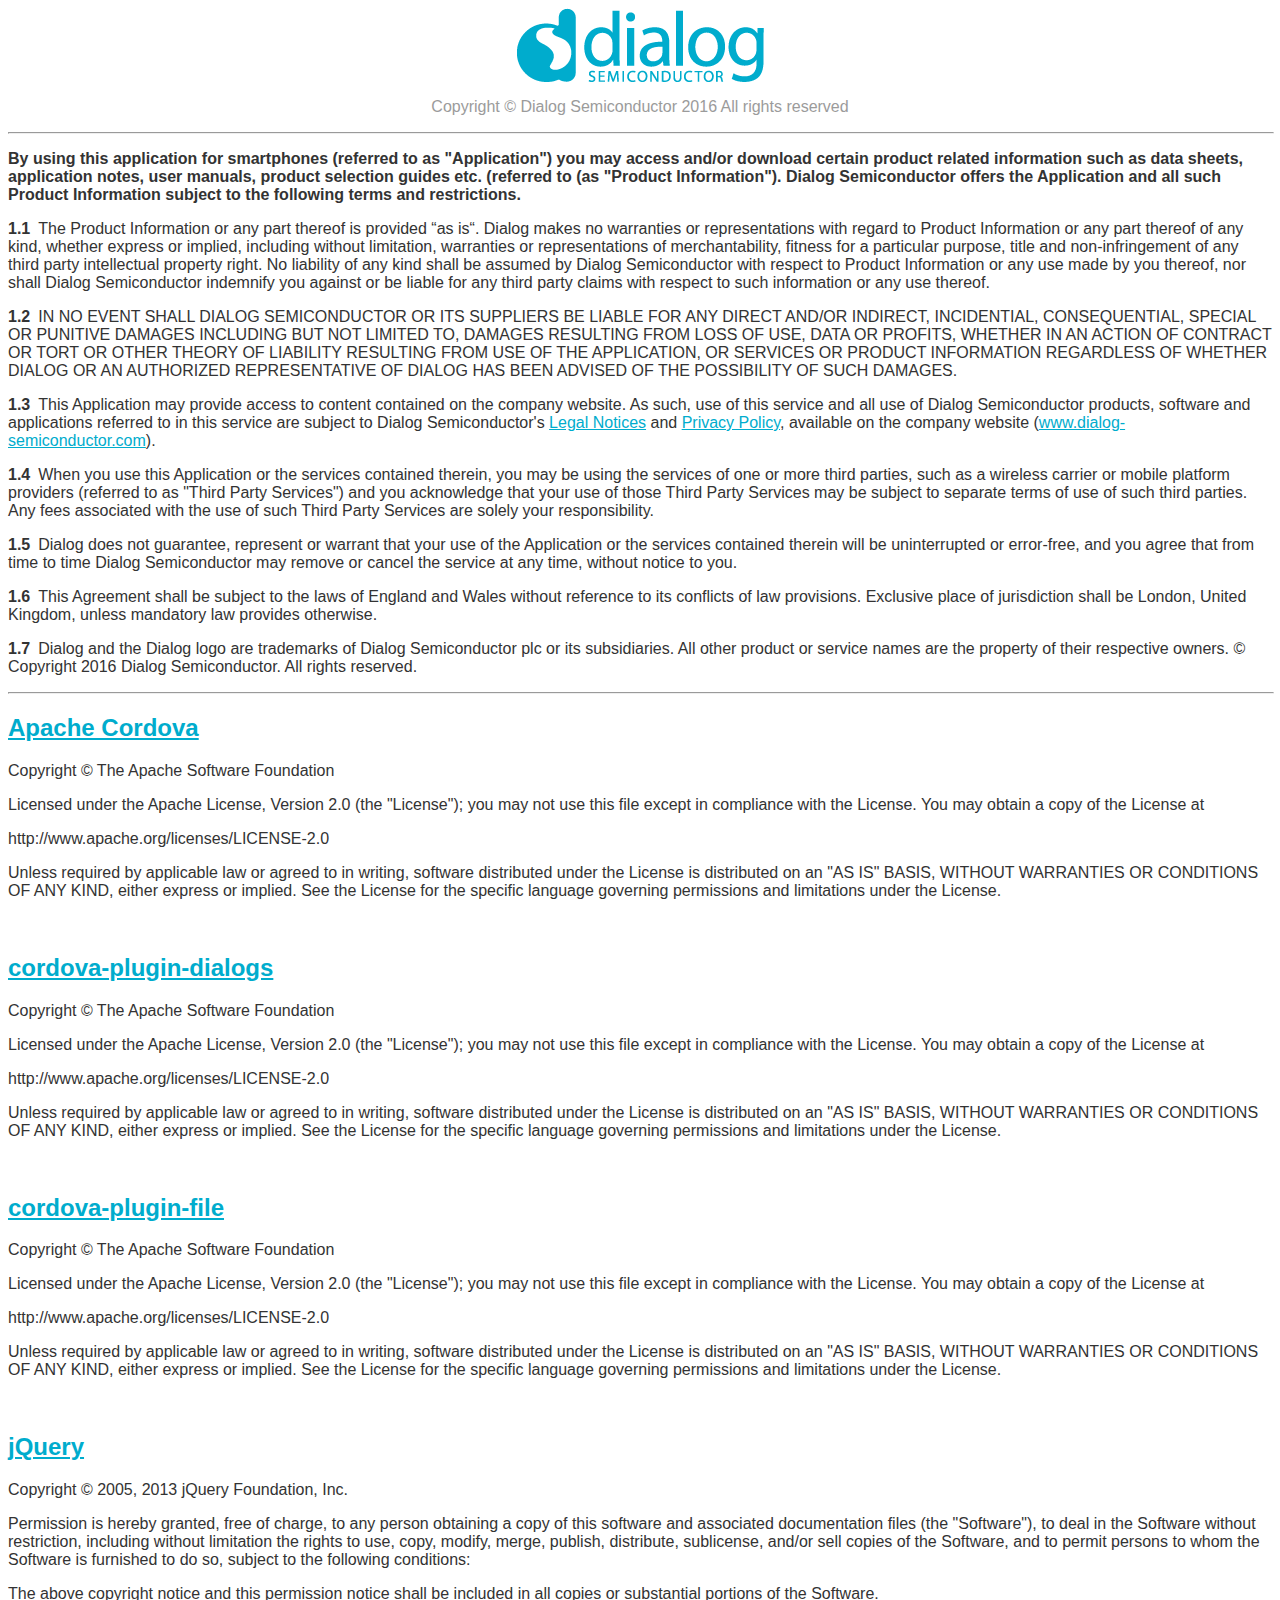
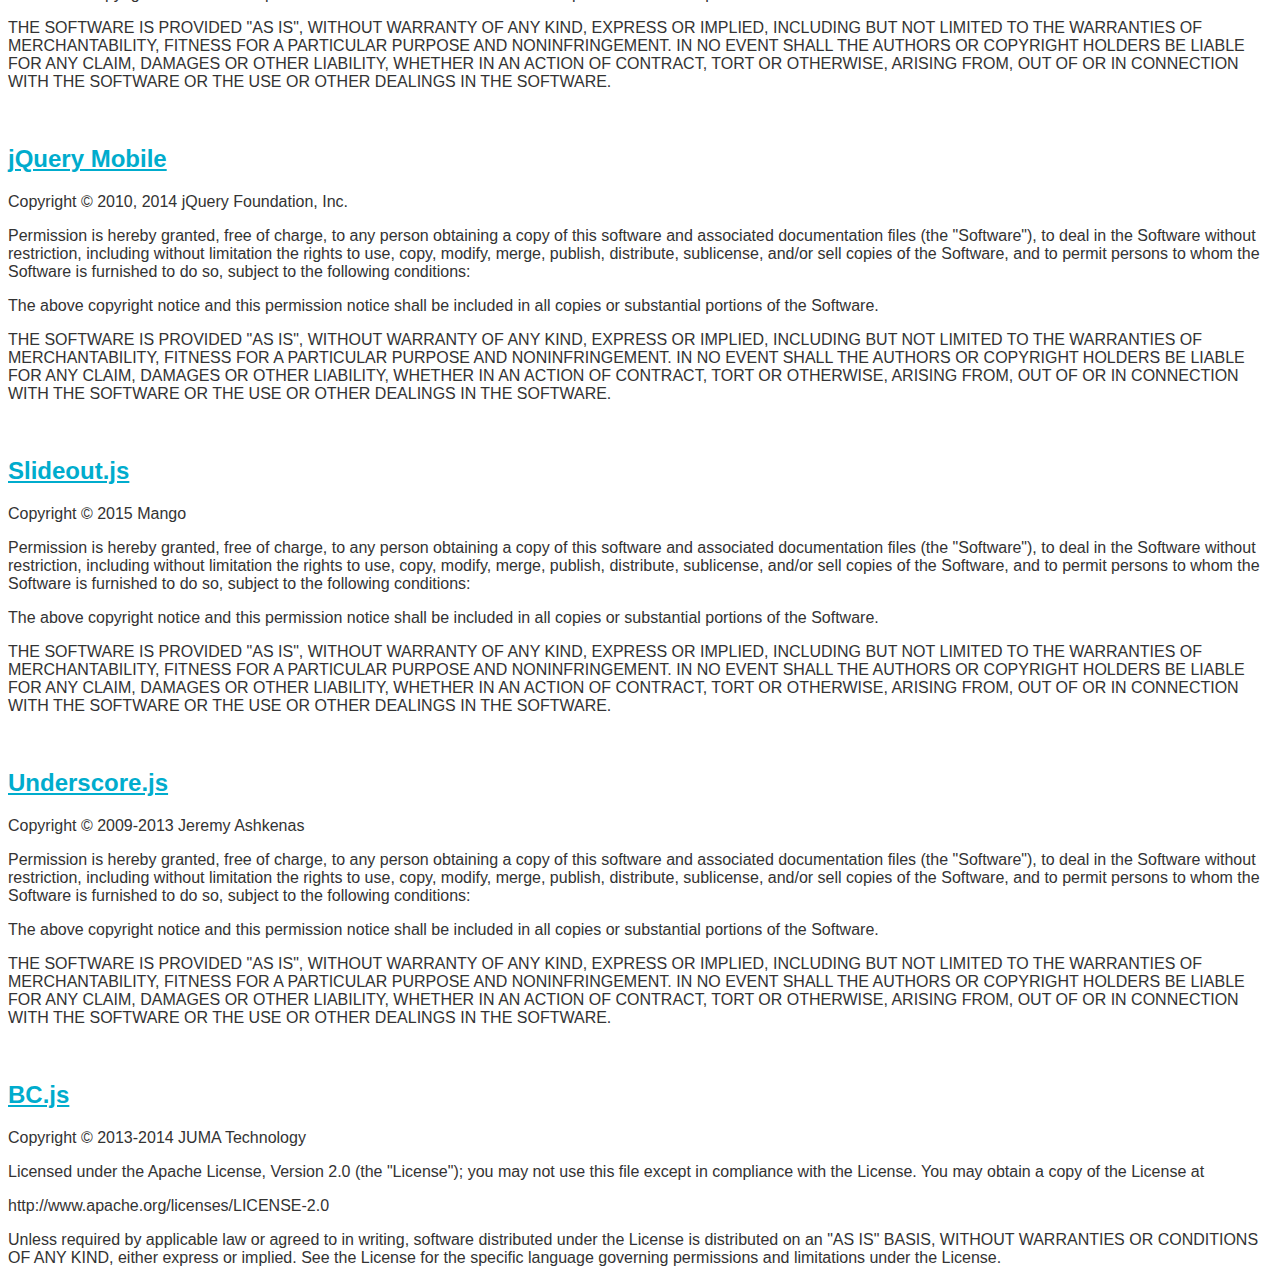
<file: app/src/main/assets/www/info.html>
<html>
<meta charset="utf-8">
<style>
    body {
        font-family: "Myriad Pro", sans-serif;
        color: #333;
    }
    a { color: #00accd; }
    ol { counter-reset: item; margin: 0; padding: 0; }
    li { display: block }
    li:before {
        float: left;
        content: "1." counters(item, ".") " ";
        counter-increment: item;
        font-weight: bold;
        margin-right: 0.5em;
    }
    .bold {
        font-weight: bold;
    }
    .grayColour {
        color: rgb(155,155,155);
    }
</style>
<script>
    window.onload = function() {
        var elements = document.getElementsByTagName('a');
        for(var i = 0, len = elements.length; i < len; i++) {
            elements[i].onclick = function (e) {
                parent.openExternalURL(this.href);
                return false;
            };
        }
    }
</script>
<body>

<center>
    <p><img src='img/logo-dialog-blue.png' style="200px;"/></p>
    <p class="grayColour">Copyright &copy; Dialog Semiconductor 2016 All rights reserved</p>
</center>

<hr class="grayColour" style="width:100%;"/>

<p class="bold">By using this application for smartphones (referred to as "Application") you may
access and/or download certain product related information such as data sheets, application
notes, user manuals, product selection guides etc. (referred to (as "Product Information").
Dialog Semiconductor offers the Application and all such Product Information subject to the
following terms and restrictions.</p>

<ol>
    <li>
        <p>The Product Information or any part thereof is provided “as is“. Dialog makes no
        warranties or representations with regard to Product Information or any part thereof of
        any kind, whether express or implied, including without limitation, warranties or
        representations of merchantability, fitness for a particular purpose, title and
        non-infringement of any third party intellectual property right. No liability of any
        kind shall be assumed by Dialog Semiconductor with respect to Product Information or any
        use made by you thereof, nor shall Dialog Semiconductor indemnify you against or be
        liable for any third party claims with respect to such information or any use
        thereof.</p>
    </li>
    <li>
        <p>IN NO EVENT SHALL DIALOG SEMICONDUCTOR OR ITS SUPPLIERS BE LIABLE FOR ANY DIRECT AND/OR
        INDIRECT, INCIDENTIAL, CONSEQUENTIAL, SPECIAL OR PUNITIVE DAMAGES INCLUDING BUT NOT
        LIMITED TO, DAMAGES RESULTING FROM LOSS OF USE, DATA OR PROFITS, WHETHER IN AN ACTION OF
        CONTRACT OR TORT OR OTHER THEORY OF LIABILITY RESULTING FROM USE OF THE APPLICATION, OR
        SERVICES OR PRODUCT INFORMATION REGARDLESS OF WHETHER DIALOG OR AN AUTHORIZED
        REPRESENTATIVE OF DIALOG HAS BEEN ADVISED OF THE POSSIBILITY OF SUCH DAMAGES.</p>
    </li>
    <li>
        <p>This Application may provide access to content contained on the company website.
        As such, use of this service and all use of Dialog Semiconductor products, software and
        applications referred to in this service are subject to Dialog Semiconductor's
        <a href="https://www.dialog-semiconductor.com/legal-notices">Legal Notices</a>
        and <a href="https://www.dialog-semiconductor.com/privacy-policy">Privacy Policy</a>,
        available on the company website (<a href="https://www.dialog-semiconductor.com">www.dialog-semiconductor.com</a>).</p>
    </li>
    <li>
        <p>When you use this Application or the services contained therein, you may be using the
        services of one or more third parties, such as a wireless carrier or mobile platform
        providers (referred to as "Third Party Services") and you acknowledge that your use of
        those Third Party Services may be subject to separate terms of use of such third
        parties. Any fees associated with the use of such Third Party Services are solely your
        responsibility.</p>
    </li>
    <li>
        <p>Dialog does not guarantee, represent or warrant that your use of the Application or the
        services contained therein will be uninterrupted or error-free, and you agree that from
        time to time Dialog Semiconductor may remove or cancel the service at any time, without
        notice to you.</p>
    </li>
    <li>
        <p>This Agreement shall be subject to the laws of England and Wales without reference to its
        conflicts of law provisions. Exclusive place of jurisdiction shall be London, United
        Kingdom, unless mandatory law provides otherwise.</p>
    </li>
    <li>
        <p>Dialog and the Dialog logo are trademarks of Dialog Semiconductor plc or its subsidiaries.
        All other product or service names are the property of their respective owners.
        © Copyright 2016 Dialog Semiconductor. All rights reserved.</p>
    </li>
</ol>

<hr class="grayColour" style="width:100%;"/>

<h2><a href="https://cordova.apache.org">Apache Cordova</a></h2>
<p>
Copyright &copy; The Apache Software Foundation
</p>
    <p>Licensed under the Apache License, Version 2.0 (the "License");
    you may not use this file except in compliance with the License.
    You may obtain a copy of the License at</p>
    <p>http://www.apache.org/licenses/LICENSE-2.0</p>
    <p>Unless required by applicable law or agreed to in writing, software
    distributed under the License is distributed on an "AS IS" BASIS,
    WITHOUT WARRANTIES OR CONDITIONS OF ANY KIND, either express or implied.
    See the License for the specific language governing permissions and
    limitations under the License.</p>

<br/>

<h2><a href="https://github.com/apache/cordova-plugin-dialogs">cordova-plugin-dialogs</a></h2>
<p>
Copyright &copy; The Apache Software Foundation
</p>
    <p>Licensed under the Apache License, Version 2.0 (the "License");
    you may not use this file except in compliance with the License.
    You may obtain a copy of the License at</p>
    <p>http://www.apache.org/licenses/LICENSE-2.0</p>
    <p>Unless required by applicable law or agreed to in writing, software
    distributed under the License is distributed on an "AS IS" BASIS,
    WITHOUT WARRANTIES OR CONDITIONS OF ANY KIND, either express or implied.
    See the License for the specific language governing permissions and
    limitations under the License.</p>

<br/>

<h2><a href="https://github.com/apache/cordova-plugin-file">cordova-plugin-file</a></h2>
<p>
Copyright &copy; The Apache Software Foundation
</p>
    <p>Licensed under the Apache License, Version 2.0 (the "License");
    you may not use this file except in compliance with the License.
    You may obtain a copy of the License at</p>
    <p>http://www.apache.org/licenses/LICENSE-2.0</p>
    <p>Unless required by applicable law or agreed to in writing, software
    distributed under the License is distributed on an "AS IS" BASIS,
    WITHOUT WARRANTIES OR CONDITIONS OF ANY KIND, either express or implied.
    See the License for the specific language governing permissions and
    limitations under the License.</p>

<br/>

<h2><a href="https://jquery.org">jQuery</a></h2>
<p>
Copyright &copy; 2005, 2013 jQuery Foundation, Inc.
</p>
    <p>Permission is hereby granted, free of charge, to any person obtaining a copy of this software and associated
    documentation files (the "Software"), to deal in the Software without restriction, including without limitation
    the rights to use, copy, modify, merge, publish, distribute, sublicense, and/or sell copies of the Software, and
    to permit persons to whom the Software is furnished to do so, subject to the following conditions:</p>
    <p>The above copyright notice and this permission notice shall be included in all copies or substantial portions of the Software.</p>
    <p>THE SOFTWARE IS PROVIDED "AS IS", WITHOUT WARRANTY OF ANY KIND, EXPRESS OR IMPLIED, INCLUDING BUT NOT LIMITED
    TO THE WARRANTIES OF MERCHANTABILITY, FITNESS FOR A PARTICULAR PURPOSE AND NONINFRINGEMENT. IN NO EVENT SHALL THE
    AUTHORS OR COPYRIGHT HOLDERS BE LIABLE FOR ANY CLAIM, DAMAGES OR OTHER LIABILITY, WHETHER IN AN ACTION OF CONTRACT,
    TORT OR OTHERWISE, ARISING FROM, OUT OF OR IN CONNECTION WITH THE SOFTWARE OR THE USE OR OTHER DEALINGS IN THE SOFTWARE.</p>

<br/>

<h2><a href="https://jquerymobile.com">jQuery Mobile</a></h2>
<p>
Copyright &copy; 2010, 2014 jQuery Foundation, Inc.
</p>
    <p>Permission is hereby granted, free of charge, to any person obtaining a copy of this software and associated
    documentation files (the "Software"), to deal in the Software without restriction, including without limitation
    the rights to use, copy, modify, merge, publish, distribute, sublicense, and/or sell copies of the Software, and
    to permit persons to whom the Software is furnished to do so, subject to the following conditions:</p>
    <p>The above copyright notice and this permission notice shall be included in all copies or substantial portions of the Software.</p>
    <p>THE SOFTWARE IS PROVIDED "AS IS", WITHOUT WARRANTY OF ANY KIND, EXPRESS OR IMPLIED, INCLUDING BUT NOT LIMITED
    TO THE WARRANTIES OF MERCHANTABILITY, FITNESS FOR A PARTICULAR PURPOSE AND NONINFRINGEMENT. IN NO EVENT SHALL THE
    AUTHORS OR COPYRIGHT HOLDERS BE LIABLE FOR ANY CLAIM, DAMAGES OR OTHER LIABILITY, WHETHER IN AN ACTION OF CONTRACT,
    TORT OR OTHERWISE, ARISING FROM, OUT OF OR IN CONNECTION WITH THE SOFTWARE OR THE USE OR OTHER DEALINGS IN THE SOFTWARE.</p>

<br/>

<h2><a href="https://slideout.js.org/">Slideout.js</a></h2>
<p>
Copyright &copy; 2015 Mango
</p>
    <p>Permission is hereby granted, free of charge, to any person obtaining a copy of this software and associated
    documentation files (the "Software"), to deal in the Software without restriction, including without limitation
    the rights to use, copy, modify, merge, publish, distribute, sublicense, and/or sell copies of the Software, and
    to permit persons to whom the Software is furnished to do so, subject to the following conditions:</p>
    <p>The above copyright notice and this permission notice shall be included in all copies or substantial portions of the Software.</p>
    <p>THE SOFTWARE IS PROVIDED "AS IS", WITHOUT WARRANTY OF ANY KIND, EXPRESS OR IMPLIED, INCLUDING BUT NOT LIMITED
    TO THE WARRANTIES OF MERCHANTABILITY, FITNESS FOR A PARTICULAR PURPOSE AND NONINFRINGEMENT. IN NO EVENT SHALL THE
    AUTHORS OR COPYRIGHT HOLDERS BE LIABLE FOR ANY CLAIM, DAMAGES OR OTHER LIABILITY, WHETHER IN AN ACTION OF CONTRACT,
    TORT OR OTHERWISE, ARISING FROM, OUT OF OR IN CONNECTION WITH THE SOFTWARE OR THE USE OR OTHER DEALINGS IN THE SOFTWARE.</p>

<br/>

<h2><a href="http://underscorejs.org">Underscore.js</a></h2>
<p>
Copyright &copy; 2009-2013 Jeremy Ashkenas
</p>
    <p>Permission is hereby granted, free of charge, to any person obtaining a copy of this software and associated
    documentation files (the "Software"), to deal in the Software without restriction, including without limitation
    the rights to use, copy, modify, merge, publish, distribute, sublicense, and/or sell copies of the Software, and
    to permit persons to whom the Software is furnished to do so, subject to the following conditions:</p>
    <p>The above copyright notice and this permission notice shall be included in all copies or substantial portions of the Software.</p>
    <p>THE SOFTWARE IS PROVIDED "AS IS", WITHOUT WARRANTY OF ANY KIND, EXPRESS OR IMPLIED, INCLUDING BUT NOT LIMITED
    TO THE WARRANTIES OF MERCHANTABILITY, FITNESS FOR A PARTICULAR PURPOSE AND NONINFRINGEMENT. IN NO EVENT SHALL THE
    AUTHORS OR COPYRIGHT HOLDERS BE LIABLE FOR ANY CLAIM, DAMAGES OR OTHER LIABILITY, WHETHER IN AN ACTION OF CONTRACT,
    TORT OR OTHERWISE, ARISING FROM, OUT OF OR IN CONNECTION WITH THE SOFTWARE OR THE USE OR OTHER DEALINGS IN THE SOFTWARE.</p>

<br/>

<h2><a href="https://github.com/bcsphere/bluetooth">BC.js</a></h2>
<p>
Copyright &copy; 2013-2014 JUMA Technology
</p>
    <p>Licensed under the Apache License, Version 2.0 (the "License");
    you may not use this file except in compliance with the License.
    You may obtain a copy of the License at</p>
    <p>http://www.apache.org/licenses/LICENSE-2.0</p>
    <p>Unless required by applicable law or agreed to in writing, software
    distributed under the License is distributed on an "AS IS" BASIS,
    WITHOUT WARRANTIES OR CONDITIONS OF ANY KIND, either express or implied.
    See the License for the specific language governing permissions and
    limitations under the License.</p>

</body>
</html>
</file>
